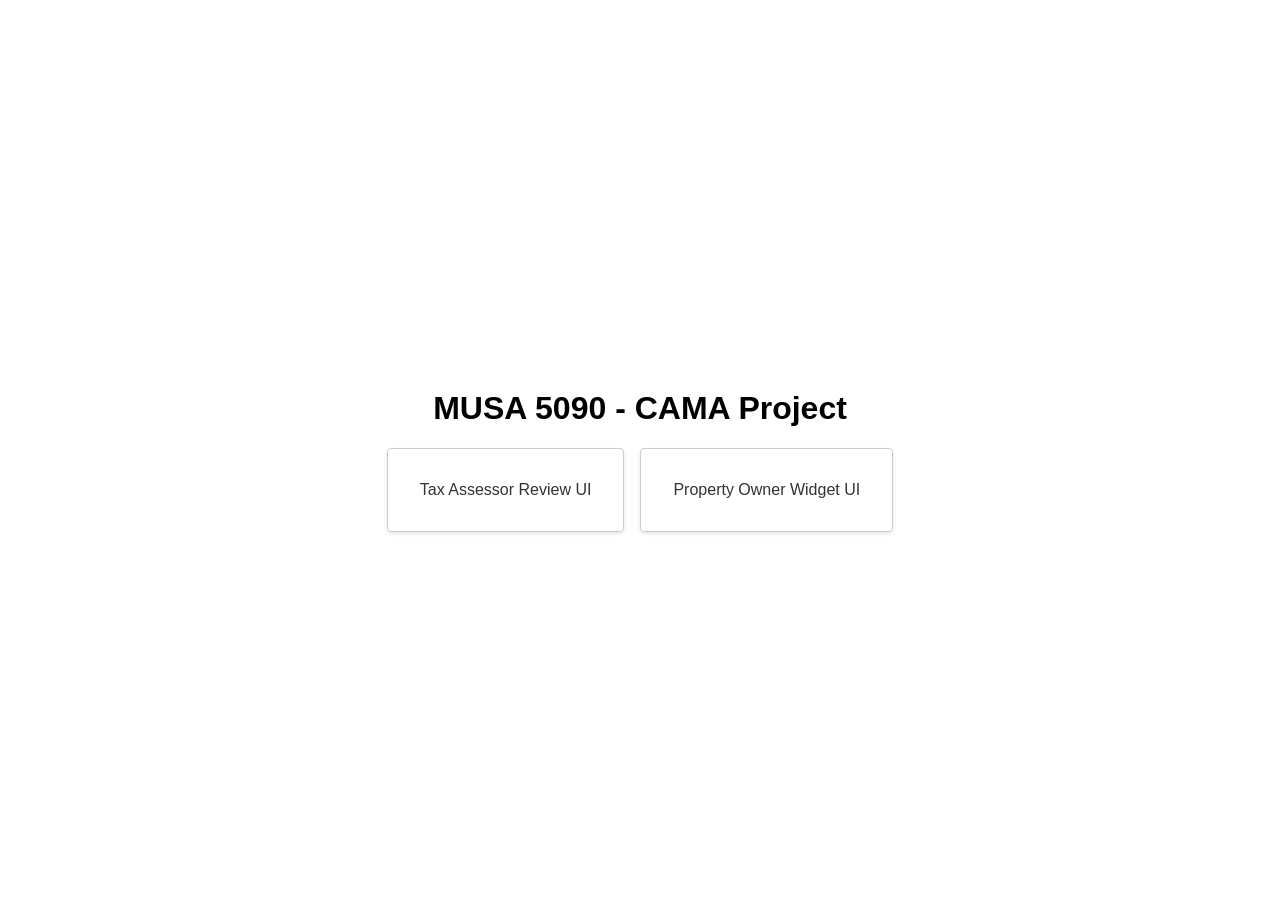
<file: ui/index.html>
<!doctype html>
<html lang="en">

<!-- Landing page. Links out to two main sub-applications. -->
<head>
  <meta charset="utf-8" />
  <title>MUSA 5090 - CAMA Project</title>

  <!--
    Inline styles used here since this is a single-page landing with no
    shared components. No external stylesheet is needed.
  -->
  <style>
    body {
      font-family: sans-serif;
      margin: 0;
      padding: 0;
    }

    /* Center nav cards vertically and horizontally on full viewport. */
    main {
      display: flex;
      flex-direction: column;
      justify-content: center;
      align-items: center;
      height: 100vh;
    }

    h1 {
      text-align: center;
    }

    nav {
      display: flex;
      justify-content: center;
      gap: 1rem;
    }

    /* Stack nav cards vertically on portrait-oriented screens (e.g. mobile) */
    @media (orientation: portrait) {
      nav {
        flex-direction: column;
      }
    }

    /* Nav cards styled as clickable tiles. */
    a {
      display: block;
      padding: 2rem;
      border: 1px solid #ccc;
      border-radius: 4px;
      box-shadow: 0 2px 4px rgba(0, 0, 0, 0.1);
      text-decoration: none;
      color: #333;
      transition: all 0.2s ease-in-out;
    }

    /* Subtle lift effect on hover. */
    a:hover {
      background-color: #f5f5f5;
      box-shadow: 0 4px 8px rgba(0, 0, 0, 0.1);
      transform: translateY(-2px);
    }
  </style>
</head>

<body>
  <main>
    <h1>MUSA 5090 - CAMA Project</h1>
    <!-- Links to two sub-applications. -->
    <nav>
      <a href="./reviewer">Tax Assessor Review UI</a>
      <a href="./widget">Property Owner Widget UI</a>
    </nav>
  </main>
</body>

</html>
</file>
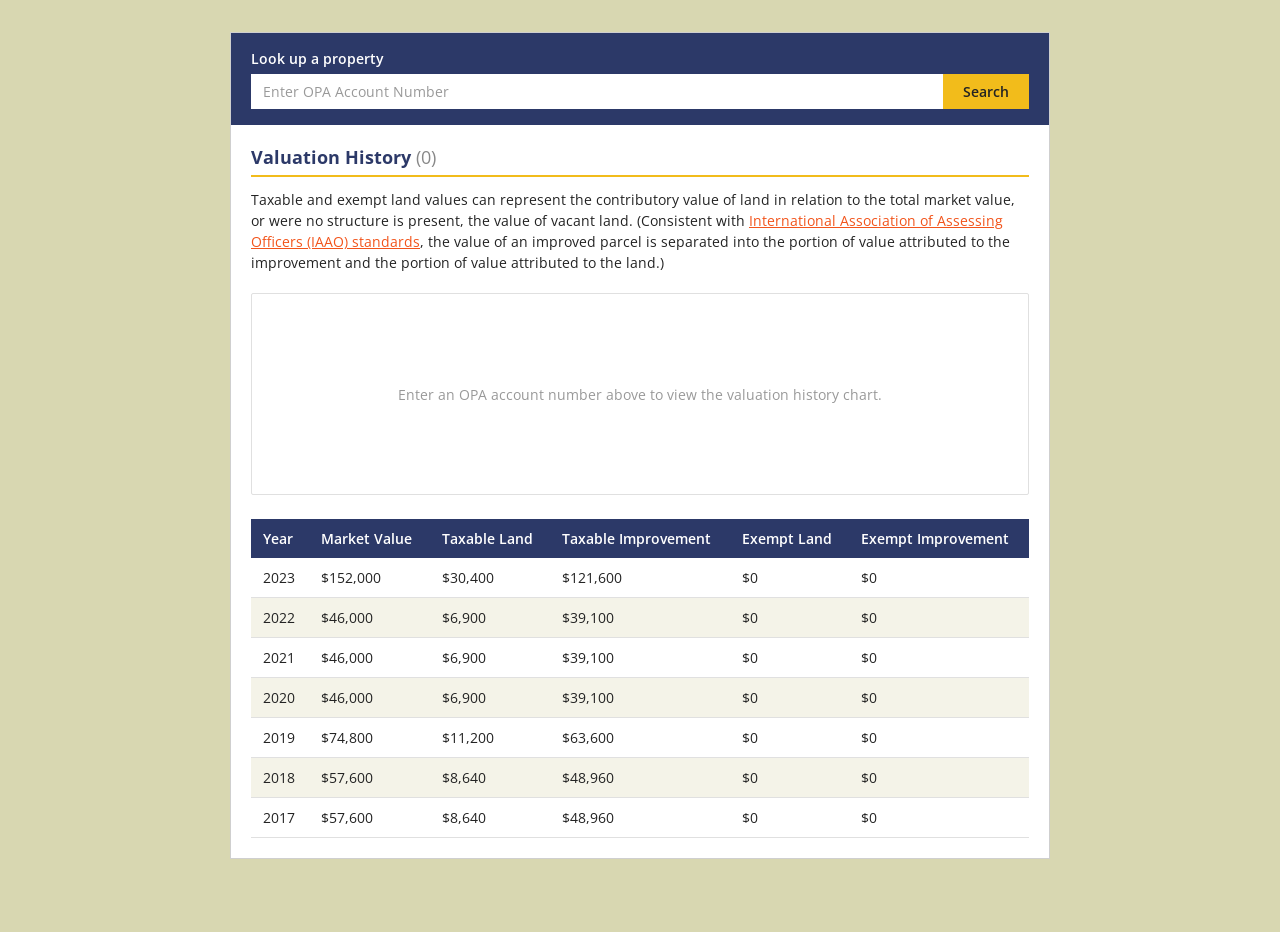
<file: ui/widget/index.html>
<!doctype html>
<html lang="en">

<!-- Property owner widget. Embeddable UI for looking up property's valuation history.
     Intended to function like a component that could be dropped into atlas.phila.gov. -->
<head>
  <meta charset="utf-8" />
  <meta name="viewport" content="width=device-width, initial-scale=1.0" />
  <title>Valuation History</title>
  <!-- Open Sans matches Philadelphia city design standards (phila.gov). -->
  <link
    rel="stylesheet"
    href="https://fonts.googleapis.com/css2?family=Open+Sans:wght@400;600;700&display=swap"
  />
  <link rel="stylesheet" href="styles.css" />
</head>

<body>
  <div class="widget-container">
    <!-- OPA ID Lookup. User enters 9-10 digit OPA account number to fetch
         assessment history. TO-DO: Replace with address autocomplete input. -->
    <div class="lookup-bar">
      <label for="opa-id-input">Look up a property</label>
      <div class="lookup-input-group">
        <!-- inputmode="numeric" shows numeric keyboard on mobile phones
             since OPA account numbers are 9-10 digits. -->
        <input
          type="text"
          id="opa-id-input"
          inputmode="numeric"
          pattern="[0-9]*"
          placeholder="Enter OPA Account Number"
          autocomplete="off"
        />
        <button type="button" id="lookup-btn">Search</button>
      </div>
    </div>

    <!-- Widget Content -->
    <section class="valuation-history">
      <h2 class="section-heading">
        Valuation History
        <!-- Record count is updated dynamically via JS after data is fetched. -->
        <span class="record-count" id="record-count">(0)</span>
      </h2>

      <p class="section-description">
        Taxable and exempt land values can represent the contributory value of
        land in relation to the total market value, or were no structure is
        present, the value of vacant land. (Consistent with <a href="">International
        Association of Assessing Officers (IAAO) standards</a>, the value of an
        improved parcel is separated into the portion of value attributed to
        the improvement and the portion of value attributed to the land.)
      </p>

      <!-- Chart Area. Placeholder replaced by bar/line chart (issue #18/#19)
           once user performs lookup and data is fetched from API. -->
      <div class="chart-wrapper">
        <div class="chart-container" id="valuation-chart">
          <!-- Shown before a lookup is performed. Hidden once chart renders. -->
          <div class="chart-placeholder">
            <p class="chart-placeholder-text">
              Enter an OPA account number above to view the valuation history chart.
            </p>
          </div>
        </div>
      </div>

      <!-- Data Table -->
      <div class="table-wrapper">
        <table class="valuation-table" id="valuation-table">
          <thead>
            <tr>
              <th>Year</th>
              <th>Market Value</th>
              <th>Taxable Land</th>
              <th>Taxable Improvement</th>
              <th>Exempt Land</th>
              <th>Exempt Improvement</th>
            </tr>
          </thead>
          <tbody id="valuation-table-body">
            <!-- Example rows (will be populated dynamically). -->
            <tr>
              <td>2023</td>
              <td>$152,000</td>
              <td>$30,400</td>
              <td>$121,600</td>
              <td>$0</td>
              <td>$0</td>
            </tr>
            <tr>
              <td>2022</td>
              <td>$46,000</td>
              <td>$6,900</td>
              <td>$39,100</td>
              <td>$0</td>
              <td>$0</td>
            </tr>
            <tr>
              <td>2021</td>
              <td>$46,000</td>
              <td>$6,900</td>
              <td>$39,100</td>
              <td>$0</td>
              <td>$0</td>
            </tr>
            <tr>
              <td>2020</td>
              <td>$46,000</td>
              <td>$6,900</td>
              <td>$39,100</td>
              <td>$0</td>
              <td>$0</td>
            </tr>
            <tr>
              <td>2019</td>
              <td>$74,800</td>
              <td>$11,200</td>
              <td>$63,600</td>
              <td>$0</td>
              <td>$0</td>
            </tr>
            <tr>
              <td>2018</td>
              <td>$57,600</td>
              <td>$8,640</td>
              <td>$48,960</td>
              <td>$0</td>
              <td>$0</td>
            </tr>
            <tr>
              <td>2017</td>
              <td>$57,600</td>
              <td>$8,640</td>
              <td>$48,960</td>
              <td>$0</td>
              <td>$0</td>
            </tr>
          </tbody>
        </table>
      </div>
    </section>
  </div>
</body>

</html>
</file>
<file: ui/widget/styles.css>
/* Widget UI: styles.css
   Embeddable property valuation history widget.
   Styled to match Philadelphia city design standards (phila.gov / atlas.phila.gov).
   Color Palette: navy #2C3968, orange #F2541B, gold #F2BC1B, warm grey #D8D7B1 */

/* Reset and Base
   Normalizes box model and removes browser default spacing. */

*,
*::before,
*::after {
  box-sizing: border-box;
  margin: 0;
  padding: 0;
}

html, body {
  height: 100%;
  
  /* Open Sans matches phila.gov typographic standard. System fonts as fallback. */
  font-family: "Open Sans", "Helvetica Neue", Helvetica, Arial, sans-serif;
  font-size: 16px;
  color: #232323;
  background: #D8D7B1; /* Warm grey page background mimics atlas.phila.gov framing. */
}

a {
  color: #F2541B; /* Philadelphia city brand orange. */
}

a:hover {
  color: #c23d0e; /* Darker shade for sufficient contrast on hover. */
}

strong, b {
  color: #F2541B; /* Brand orange for emphasis. */
}

/* Widget Container
   Centers widget on page with a max-width so it reads well on desktop.
   White card surface sits on top of warm-grey body background. */

.widget-container {
  max-width: 820px;
  margin: 32px auto;
  background: #fff;
  border: 1px solid #cfcfcf;
}

/* OPA Lookup Bar
   Navy header bar where user enters an OPA account number.
   Input and button are joined flush (gap: 0) to form a single search field. */

.lookup-bar {
  background: #2C3968; /* Navy header matches phila.gov app bars. */
  color: #fff;
  padding: 16px 20px;
}

.lookup-bar label {
  display: block;
  font-size: 0.85rem;
  font-weight: 600;
  margin-bottom: 6px;
}

.lookup-input-group {
  display: flex;
  gap: 0; /* No gap between input and button. */
}

.lookup-input-group input {
  flex: 1; /* Input takes all available width, button stays its natural size. */
  padding: 8px 12px;
  font-size: 0.9rem;
  border: none;
  outline: none;
  font-family: inherit;
}

.lookup-input-group input::placeholder {
  color: #999;
}

.lookup-input-group button {
  padding: 8px 20px;
  font-size: 0.9rem;
  font-weight: 600;
  font-family: inherit;
  background: #F2BC1B; /* Gold default state. */
  color: #232323;
  border: none;
  cursor: pointer;
  transition: background 0.15s;
}

.lookup-input-group button:hover {
  background: #F2541B; /* Shift to orange on hover. */
  color: #fff;
}

/* Valuation History Section
   Main content area below lookup bar. */

.valuation-history {
  padding: 20px;
}

.section-heading {
  font-size: 1.1rem;
  font-weight: 700;
  color: #2C3968;
  border-bottom: 2px solid #F2BC1B; /* Gold underline accent matches phila.gov section headers. */
  padding-bottom: 6px;
  margin-bottom: 12px;
}

/* Record count shown next to heading. Lighter weight to read as metadata. */
.record-count {
  font-weight: 400;
  color: #888;
}

.section-description {
  font-size: 0.85rem;
  line-height: 1.55;
  color: #232323;
  margin-bottom: 20px;
}

/* Chart
   Placeholder shown before charting library renders real chart.
   Container min-height reserves space so layout doesn't shift
   once a chart is injected. */

.chart-wrapper {
  margin-bottom: 24px;
}

.chart-container {
  width: 100%;
  min-height: 200px; /* Prevents layout shift when chart library loads. */
  border: 1px solid #e0e0e0;
  border-radius: 2px;
  position: relative;
}

/* Centered empty-state message. Hidden once a chart is rendered. */
.chart-placeholder {
  display: flex;
  align-items: center;
  justify-content: center;
  height: 200px;
}

.chart-placeholder-text {
  font-size: 0.85rem;
  color: #999;
  text-align: center;
  padding: 0 20px;
}

/* Data Table
   Tabular history of assessed values by year, populated dynamically from BigQuery.
   overflow-x: Auto on wrapper lets table scroll horizontally on narrow screens
   without breaking widget's fixed max-width. */

.table-wrapper {
  overflow-x: auto; /* Horizontal scroll for narrow viewports. */
}

.valuation-table {
  width: 100%;
  border-collapse: collapse; /* Remove default cell spacing. */
  font-size: 0.85rem;
}

.valuation-table thead th {
  background: #2C3968; /* Navy header row matches lookup bar. */
  color: #fff;
  font-weight: 600;
  text-align: left;
  padding: 10px 12px;
  white-space: nowrap; /* Keep column headers on one line. */
}

.valuation-table tbody td {
  padding: 10px 12px;
  border-bottom: 1px solid #e0e0e0;
  white-space: nowrap; /* Prevent dollar values from wrapping mid-number. */
}

/* Alternating row stripe for readability across many years. */
.valuation-table tbody tr:nth-child(even) {
  background: #f4f3e8;
}

.valuation-table tbody tr:hover {
  background: #D8D7B1; /* Warm grey hover matches page background. */
}

/* Mobile Responsive
   
   Two breakpoints used:
   - 768px for ablets in portrait and large phones in landscape.
   - 480px for small phones (iPhone SE, Galaxy S series, Pixel, etc.).

   Widget is already mostly responsive thanks to max-width + auto margin
   and overflow-x: auto on table. */

/* Tablet / Large Phone (≤ 768px)
   Reduce outer margin and padding. Table already scrolls horizontally. */
@media (width <= 768px) {
  .widget-container {
    margin: 16px 12px; /* Reduce margins so widget uses more screen width. */
  }

  .valuation-history {
    padding: 16px;
  }

  .section-description {
    font-size: 0.82rem;
  }

  /* Make chart shorter on tablets to leave room for table. */
  .chart-container {
    min-height: 170px;
  }

  .chart-placeholder {
    height: 170px;
  }

  /* Ensure table cells have enough padding for touch targets. */
  .valuation-table thead th,
  .valuation-table tbody td {
    padding: 10px 8px;
  }
}

/* Small Phone (≤ 480px)
   Edge-to-edge layout. Larger touch targets. Reduced font sizes. */
@media (width <= 480px) {
  .widget-container {
    margin: 0; /* Full-bleed on small phones. */
    border-left: none;
    border-right: none;
  }

  /* Increase input/button height for thumb (≥ 44px).
     Matches Apple HIG and Material Design minimum touch target. */
  .lookup-input-group input {
    padding: 12px;
    font-size: 1rem; /* 16px prevents iOS auto-zoom on focus. */
  }

  .lookup-input-group button {
    padding: 12px 16px;
    font-size: 0.9rem;
  }

  .lookup-bar {
    padding: 14px;
  }

  .valuation-history {
    padding: 14px 12px;
  }

  .section-heading {
    font-size: 1rem;
  }

  .section-description {
    font-size: 0.8rem;
    margin-bottom: 14px;
  }

  /* Compact chart on very small screens. */
  .chart-container {
    min-height: 150px;
  }

  .chart-placeholder {
    height: 150px;
  }

  /* Smaller table text to reduce horizontal overflow. */
  .valuation-table {
    font-size: 0.78rem;
  }

  .valuation-table thead th,
  .valuation-table tbody td {
    padding: 8px 6px;
  }
}
</file>
